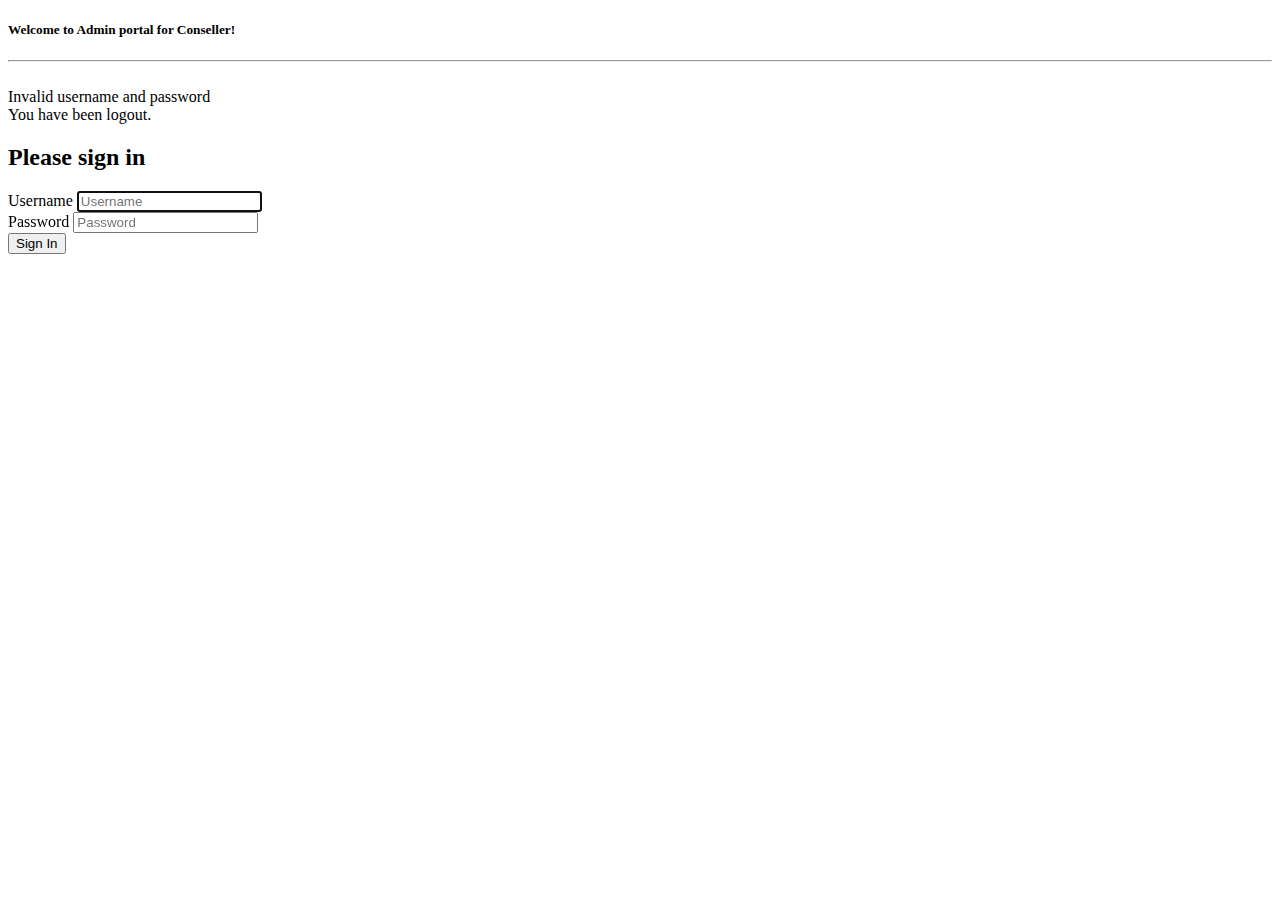
<file: adminportal/src/main/resources/templates/login.html>
<!DOCTYPE html>
<html lang="en" xmlns:th="http://www.w3.org/1000/xhtml">
<head th:replace="common/header :: common-header" />

<body>
	<div class="container">
		<h5 class="center-block">Welcome to Admin portal for Conseller!</h5>
		<hr />
		<img th:src="@{/image/logo.jpeg}" class="img-responsive"
			style="width: 250px;" />
		<div class="row">
			<div class="col-xs-4 col-md-offset-4">
				<div class="bg-danger" th:if=${param.error}>Invalid username
					and password</div>

				<div class="bg-danger" th:if="${param.logout}">You have been
					logout.</div>

				<form class="form-signin" th:action="@{/login}" method="post">
					<h2 class="form-signin-heading">Please sign in</h2>
					<div class="form-group">
						<label for="username" class="sr-only">Username</label> <input
							type="text" class="form-control" placeholder="Username"
							name="username" id="username" required="required"
							autofocus="autofocus" />
					</div>
					<div class="form-group">
						<label for="password" class="sr-only">Password</label> <input
							type="password" class="form-control" placeholder="Password"
							name="password" id="password" required="required" />
					</div>
					<button class="btn btn-lg btn-primary btn-block" type="submit">Sign
						In</button>
				</form>
			</div>
		</div>
	</div>


	<div th:replace="common/header :: body-bottom-scripts" />
</body>
</html>
</file>
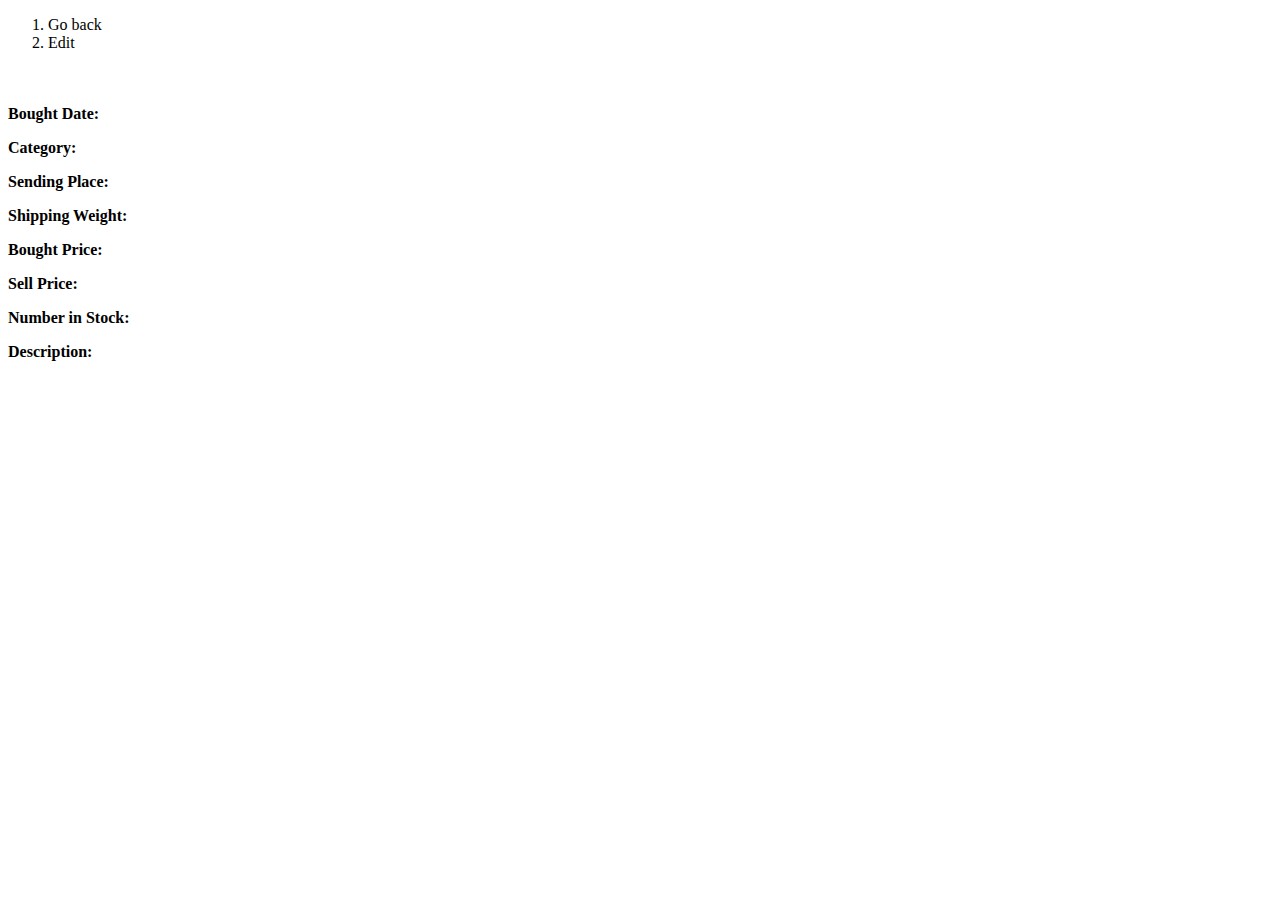
<file: adminportal/src/main/resources/templates/productInfo.html>
<!DOCTYPE html>
<html lang="en" xmlns:th="http://www.w3.org/1000/xhtml">
<head th:replace="common/header :: common-header" />

<body>
	<div th:replace="common/header :: navbar" />
	
		<div class="container">
		<div>
			<ol class="breadcrumb">
				<li><a th:href="@{/product/productList}"><i class="fa fa-long-arrow-left" aria-hidden="true"></i>Go back</a></li>
				<li><a th:href="@{/product/updateProduct?id=}+${product.id}">Edit</a></li>
			</ol>
			
		</div>
		
		<div class="row">
			<div class="col-xs-3">
				<div class="panel panel-default">
				<div class="panel-body">
					<img th:src="@{/image/product/}+${product.id}+'.jpg'" class="img-responsive center-block" />
				</div>
				</div>
			</div>
			<div class="col-xs-9">
				<h3 th:text="${product.title}"></h3>
				<div class="row">
					<div class="col-xs-6">
						<p><strong>Bought Date: </strong><span th:text="${product.boughtDate}"></span></p>
						<p><strong>Category: </strong><span th:text="${product.category}"></span></p>
						<p><strong>Sending Place: </strong><span th:text="${product.sendingPlace}"></span></p>
					</div>
					<div class="col-xs-6">
						<p><strong>Shipping Weight: </strong><span th:text="${product.shippingWeight}"></span></p>
						<p><strong>Bought Price: </strong><span th:text="${product.boughtPrice}"></span></p>
						<p><strong>Sell Price: </strong><span th:text="${product.sellPrice}"></span></p>
						<p><strong>Number in Stock: </strong><span th:text="${product.inStockNumber}"></span></p>
					</div>
				</div>
				
				<p><Strong>Description: </Strong><span th:utext="${product.description}"></span></p>
			</div>
			
		</div>
	</div>
		
	<div th:replace="common/header :: body-bottom-scripts" />
</body>
</html>
</file>
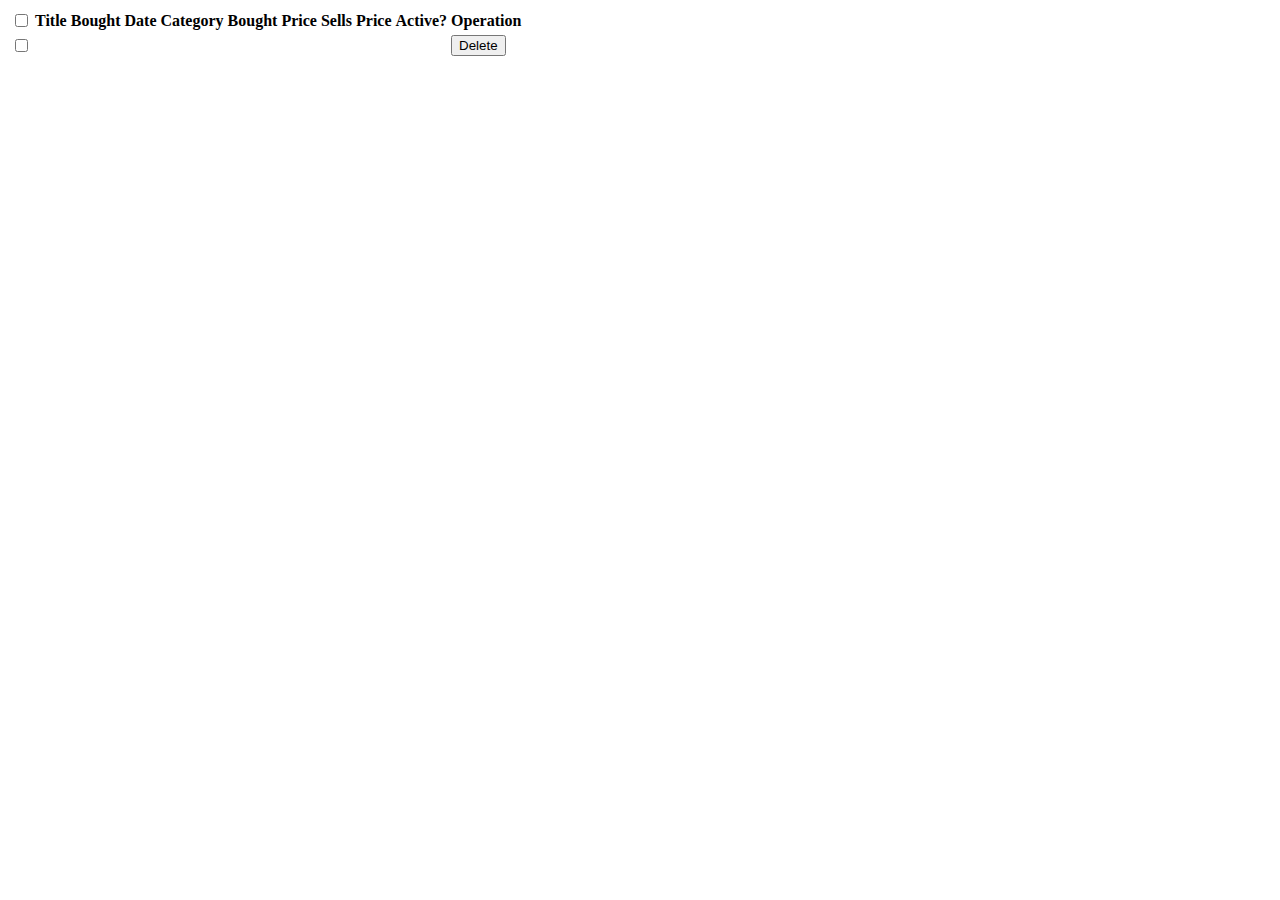
<file: adminportal/src/main/resources/templates/productList.html>
<!DOCTYPE html>
<html lang="en" xmlns:th="http://www.w3.org/1000/xhtml">
<head th:replace="common/header :: common-header" />

<body>
	<div th:replace="common/header :: navbar" />
	
	<div class="container">
		<div class="table-responsive">
			<table id="productListTable" class="table table-bordered table-hover table-striped">
				<thead>
					<tr>
						<th><input th:id="selectAllProducts" type="checkbox" /></th>
						<th>Title</th>
						<th>Bought Date</th>
						<th>Category</th>
						<th>Bought Price</th>
						<th>Sells Price</th>
						<th>Active?</th>
						<th>Operation</th>
					</tr>
				</thead>
				<tbody>
					<tr data-th-each="product : ${productList}">
						<td>
						<input hidden="hidden" name="id" th:value="${product.id}" />
						<input th:id="'selected'+${product.id}" class="checkboxProduct" type="checkbox" />
						</td>
						<td><a th:href="@{/product/productInfo(id=${product.id})}"><span th:text="${product.title}"></span></a></td>
						<td th:text="${product.boughtDate}"></td>
						<td th:text="${product.category}"></td>
						<td th:text="${product.boughtPrice}"></td>
						<td th:text="${product.sellPrice}"></td>
						<td th:text="${product.active}"></td>
						<td>
							<input hidden="hidden" name="id" th:value="${product.id}" />
							<button th:id="'oneProduct-'+${product.id}" class="btn btn-danger btn-xs delete-product" type="submit" value="delete" >
							<span class="fa fa-times"></span>Delete</button>
						</td>
					</tr>
				</tbody>
			</table>
		</div>
	<!-- <button th:id="deleteSelected" class="btn btn-danger ">Delete Selected</button> -->
	</div>
	
	
	<div th:replace="common/header :: body-bottom-scripts" />
	
	<script>
		$(document).ready(function() {
			$("#productListTable").DataTable({
				"lengthMenu": [

					[5,10,15,20,-1],[5,10,15,20,"All"]

					],
				"ordering": false,
				stateSave: true
			});
		});
	</script>
	
</body>
</html>
</file>
